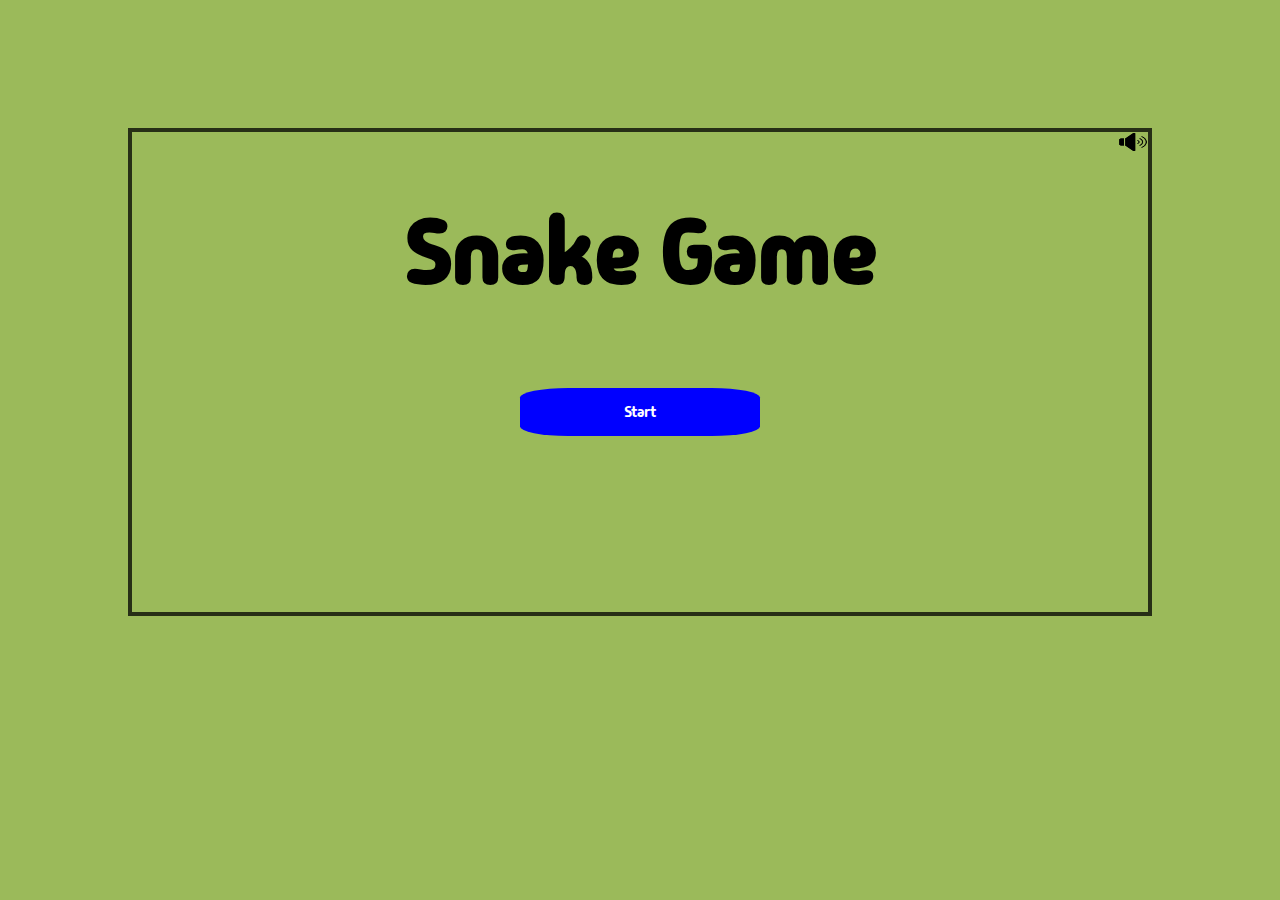
<file: index.html>
<!DOCTYPE html>
<html lang="en">

<head>
  <meta charset="UTF-8" />
  <meta name="viewport" content="width=device-width, initial-scale=1.0" />
  <link rel="stylesheet" href="style.css" />
  <link rel="icon" href="img/thumbnail.png" />
  <link rel="preconnect" href="https://fonts.googleapis.com" />
  <link rel="preconnect" href="https://fonts.gstatic.com" crossorigin />
  <link href="https://fonts.googleapis.com/css2?family=Madimi+One&display=swap" rel="stylesheet" />
  <script src="script.js" defer></script>
  <title>Snake Game</title>
</head>

<body>
  <div class="imgContainer" id="startPage-imgContainer">
    <img id="soundImg" src="img/mute-button.png" onclick="gameAudio.pause()"  alt="" />

    <h1 class="Title">Snake Game</h1>
    <div class="startPage-buttons">
      <a href="gamePage.html">
        <button type="button" class="startPage-btn" id="gamebtn" onclick="resetGame()">
          Start
        </button>
      </a>

    </div>
  </div>
</body>

</html>
</file>
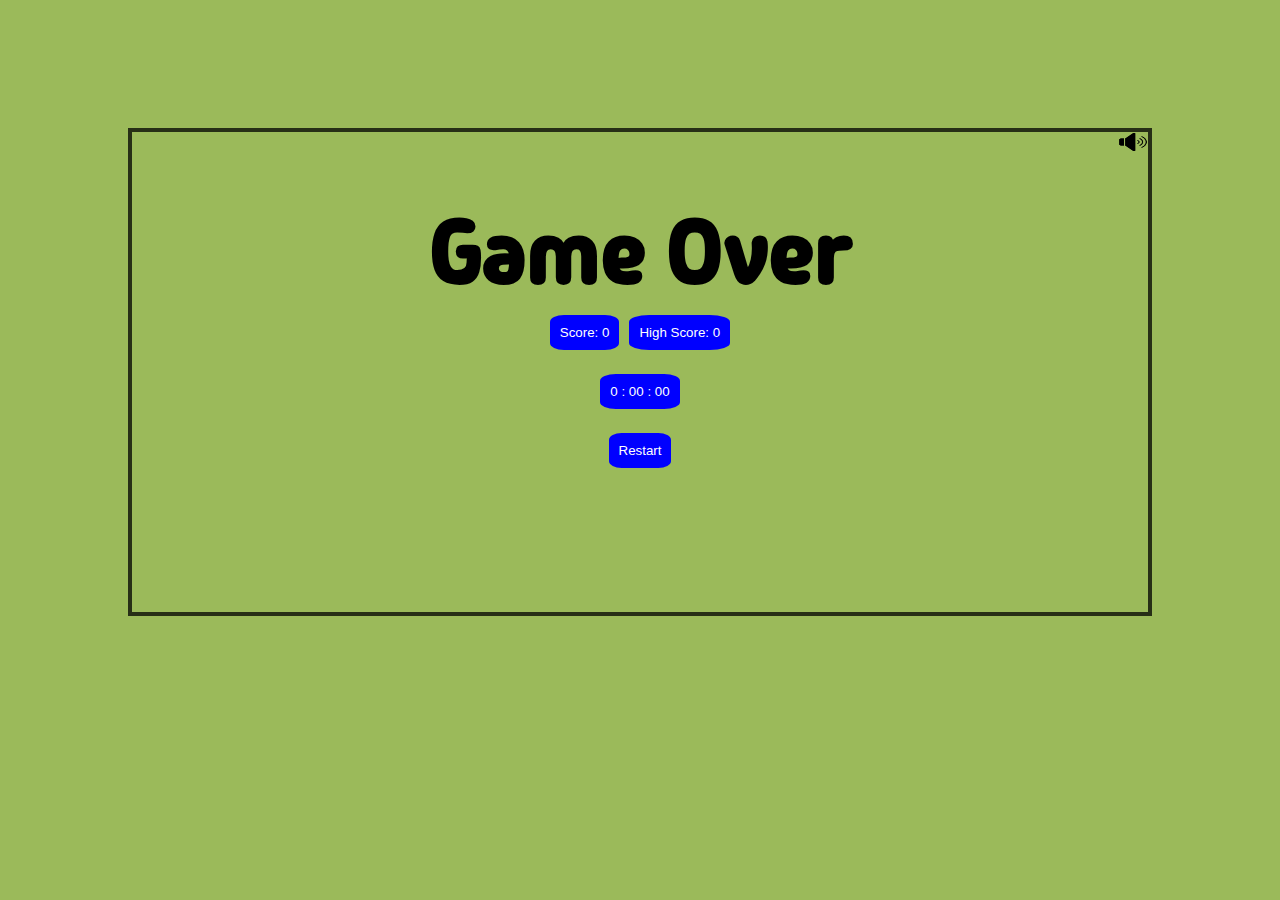
<file: gameOver.html>
<!DOCTYPE html>
<html lang="en">

<head>
  <meta charset="UTF-8" />
  <meta name="viewport" content="width=device-width, initial-scale=1.0" />
  <link rel="stylesheet" href="style.css" />
  <link rel="icon" href="img/thumbnail.png" />
  <link rel="preconnect" href="https://fonts.googleapis.com" />
  <link rel="preconnect" href="https://fonts.gstatic.com" crossorigin />
  <link href="https://fonts.googleapis.com/css2?family=Madimi+One&display=swap" rel="stylesheet" />
  <script src="script.js" defer></script>
  <title>Snake Game</title>
</head>

<body>
  <div class="imgContainer" id="gameOver-imgContainer">
    <img id="soundImg" src="img/mute-button.png" onclick="gameAudio.pause()"  alt="" />

    <h1 class="Title">Game Over</h1>
    <div class="gameOver-buttons">
      <button type="button" class="gameOver-btn" id="scorebtn">
        Score: 0
      </button>
      <button type="button" class="gameOver-btn" id="highScorebtn">
        High Score: 0
      </button>
      <br>
      <button type="button" class="gameOver-btn" id="timer">
        Timer: 0 : 00 : 00
      </button>
      <br />
      <a href="gamePage.html"><button type="button" class="gameOver-btn" id="resetbtn" onclick="resetGame()">
          Restart
        </button>
      </a>

    </div>
  </div>
</body>

</html>
</file>
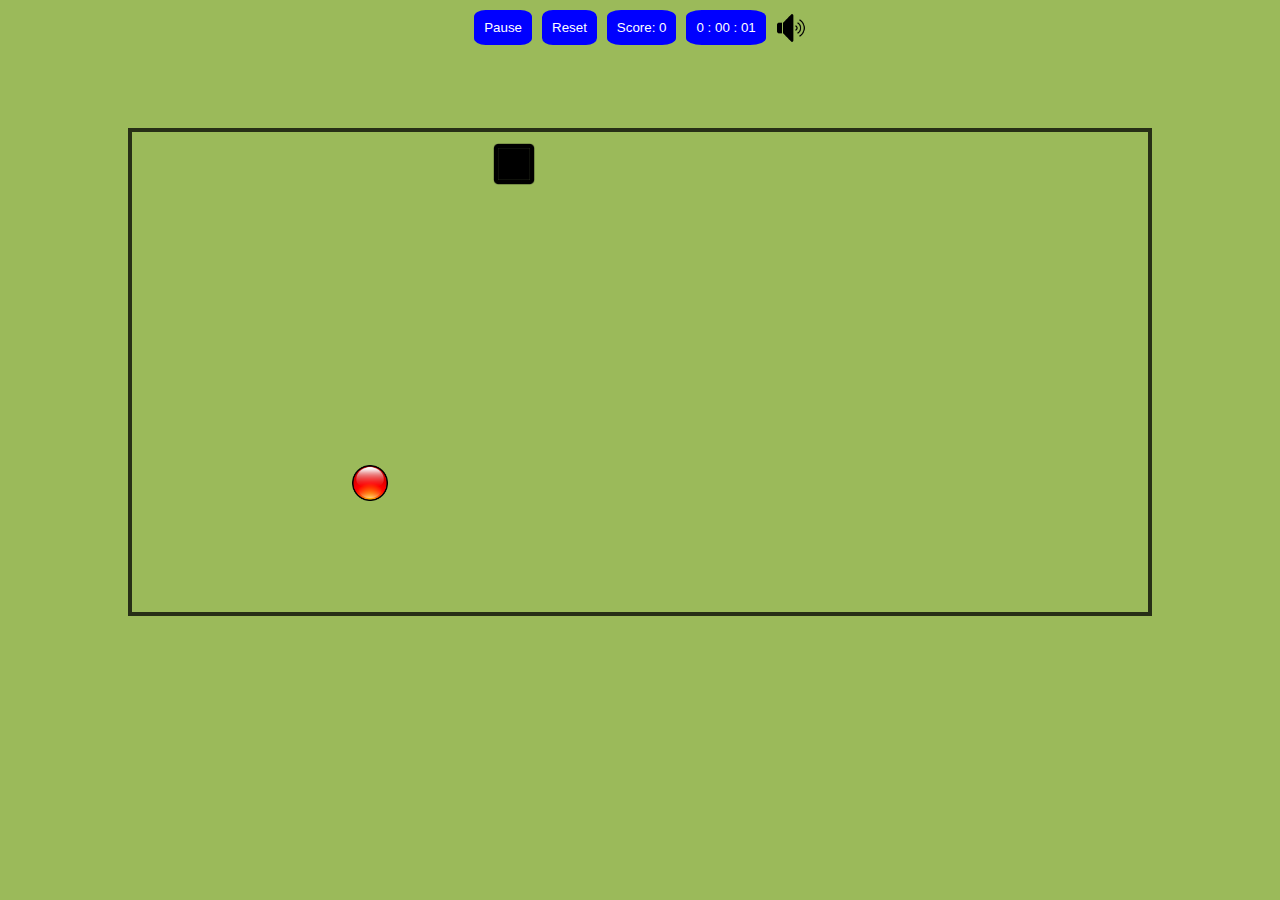
<file: gamePage.html>
<!DOCTYPE html>
<html lang="en">
  <head>
    <meta charset="UTF-8" />
    <meta name="viewport" content="width=device-width, initial-scale=1.0" />
    <link rel="stylesheet" href="style.css" />
    <link rel="icon" href="img/thumbnail.png" />
    <script src="script.js" defer></script>
    <link rel="preconnect" href="https://fonts.googleapis.com" />
    <link rel="preconnect" href="https://fonts.gstatic.com" crossorigin />
    <link
      href="https://fonts.googleapis.com/css2?family=Madimi+One&display=swap"
      rel="stylesheet"
    />
    <title>Snake Game</title>
  </head>
  <body>
    
    <div class="buttons">
      <a href="pausePage.html"><button type="button" id="pausebtn">Pause</button></a>
      <button type="button"  id="resetbtn" onclick="resetGame()">Reset</button>
      <button type="button" id="scorebtn">Score: 0</button>
      <button type="button" id="timer">0 : 00 : 00</button>
        <img id="soundImg" src="img/mute-button.png" onclick="gameAudio.pause()"  alt="" />
    </div>
    <div class="imgContainer" id="imgContainer"></div>
 </body> 
</html>

<!--  onclick="toggleMuteBTN()" -->
</file>
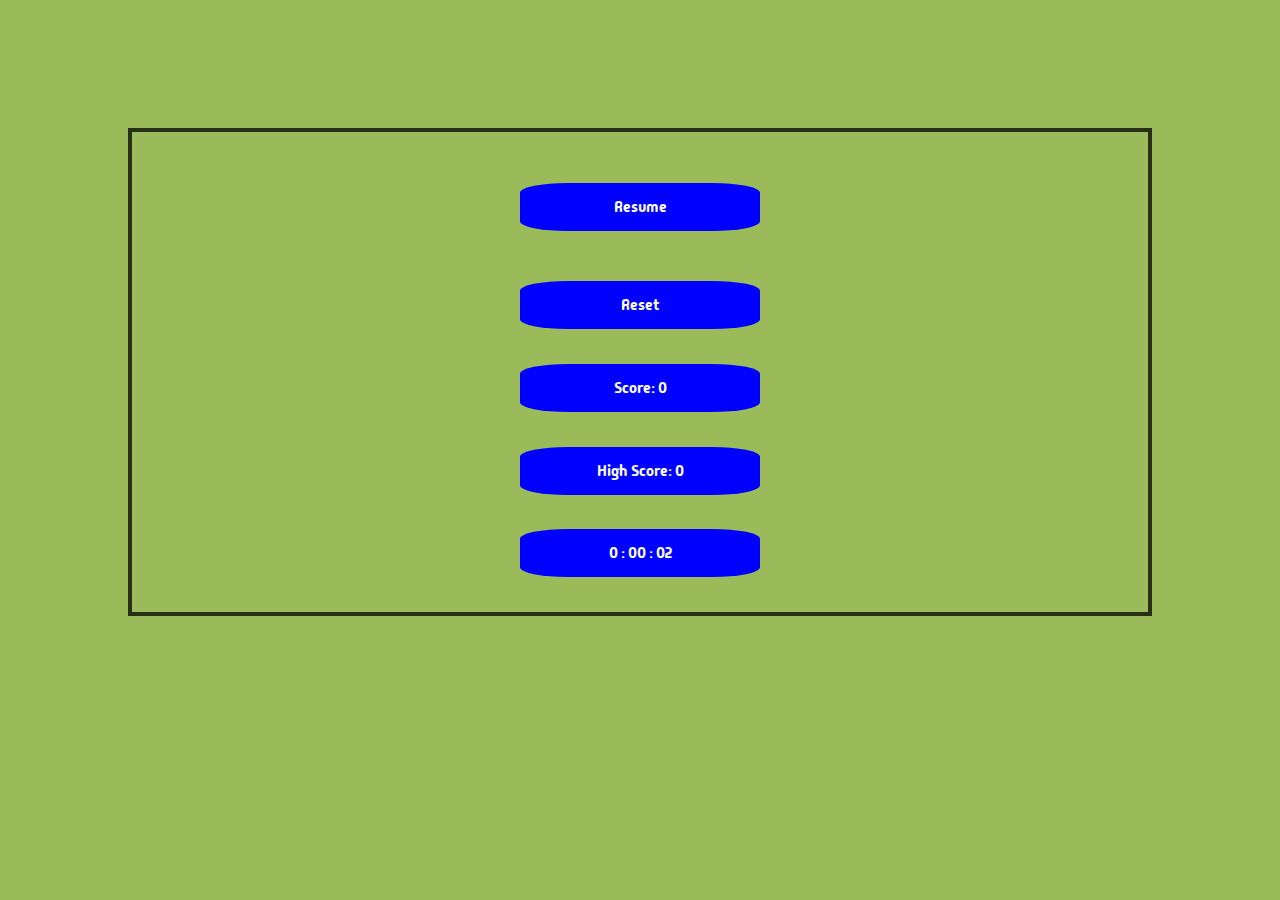
<file: pausePage.html>
<!DOCTYPE html>
<html lang="en">

<head>
  <meta charset="UTF-8" />
  <meta name="viewport" content="width=device-width, initial-scale=1.0" />
  <link rel="stylesheet" href="style.css" />
  <link rel="icon" href="img/thumbnail.png" />
  <link rel="preconnect" href="https://fonts.googleapis.com" />
  <link rel="preconnect" href="https://fonts.gstatic.com" crossorigin />
  <link href="https://fonts.googleapis.com/css2?family=Madimi+One&display=swap" rel="stylesheet" />
  <script src="script.js" defer></script>

  <title>Snake Game</title>
</head>

<body>
  <div class="imgContainer" id="pausePage-imgContainer">
    <div class="pausePage-buttons">
      <a href="gamePage.html">
        <button type="button" class="pausePage-btn" id="pausebtn" onclick="toggleGame()">
          Resume
        </button>
      </a>
      <a href="gamePage.html"><button type="button" class="pausePage-btn" id="resetbtn" onclick="resetGame()">
          Reset
        </button>
      </a>
      <button type="button" class="pausePage-btn" id="scorebtn">
        Score: 0
      </button>
      <button type="button" class="pausePage-btn" id="highScorebtn">
        High Score: 0
      </button>
      <button type="button" class="pausePage-btn" id="timer">
        0 : 00 : 00
      </button>
    </div>
  </div>
</body>

</html>
</file>
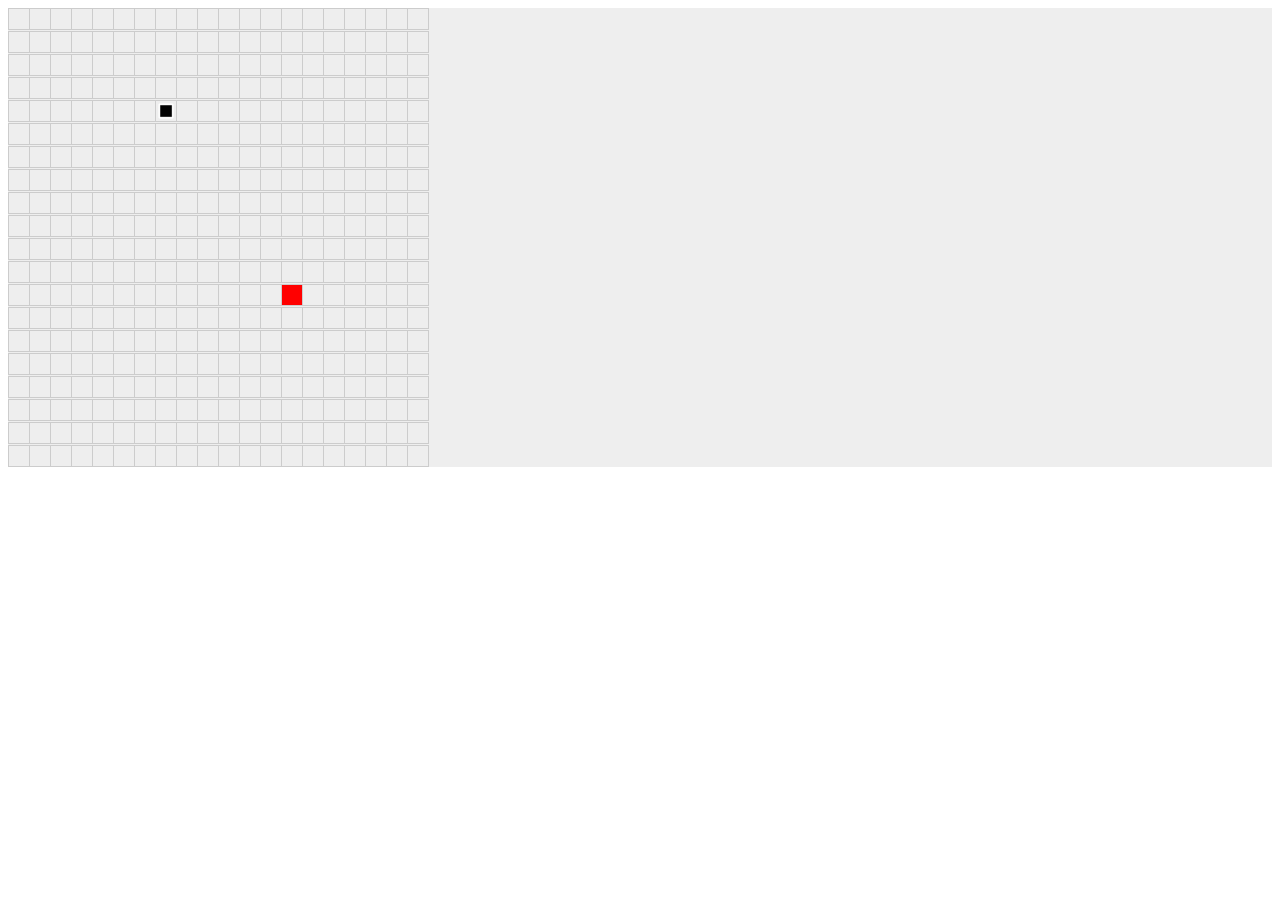
<file: sample.html>
<!DOCTYPE html>
<html lang="en">
<head>
  <meta charset="UTF-8">
  <meta name="viewport" content="width=device-width, initial-scale=1.0">
  <style>
    #game-board {
      display: grid;
      grid-template-columns: repeat(20, 20px);
      gap: 1px;
      background-color: #eee;
    }
    .cell {
      width: 20px;
      height: 20px;
      overflow: hidden;
      border: 1px solid #ccc;
    }
    .snake-segment {
      width: 100%;
      height: 100%;
    }
    #food {
      background-color: red;
    }
  </style>
  <title>Snake Game</title>
</head>
<body>

  <div id="game-board"></div>

  <script>
    const gridSize = 20;
    const snakeSpeed = 200; // in milliseconds

    let snake = [{ x: 5, y: 5 }];
    let direction = "right";
    let food = generateFood();
    let gameLoopInterval;

    function createGameBoard() {
      const gameBoard = document.getElementById("game-board");

      for (let row = 1; row <= gridSize; row++) {
        for (let col = 1; col <= gridSize; col++) {
          const cell = document.createElement("div");
          cell.classList.add("cell");
          cell.id = `cell-${col}-${row}`;
          gameBoard.appendChild(cell);
        }
      }
    }

    function draw() {
      const gameBoard = document.getElementById("game-board");

      // Clear previous state
      gameBoard.querySelectorAll('.cell').forEach(cell => cell.innerHTML = "");

      // Draw food
      document.getElementById(`cell-${food.x}-${food.y}`).style.backgroundColor = "#f00";

      // Draw snake
      snake.forEach(segment => {
        const snakeSegment = document.createElement("div");
        snakeSegment.classList.add("snake-segment");
        snakeSegment.style.backgroundImage = "url('img/whitebox.png')"; // Replace with the path to your snake head image
        snakeSegment.style.backgroundSize = "cover";
        document.getElementById(`cell-${segment.x}-${segment.y}`).appendChild(snakeSegment);
      });
    }

    function generateFood() {
      const x = Math.floor(Math.random() * gridSize) + 1;
      const y = Math.floor(Math.random() * gridSize) + 1;
      return { x, y };
    }

    function move() {
      const head = Object.assign({}, snake[0]);

      switch (direction) {
        case "up":
          head.y -= 1;
          break;
        case "down":
          head.y += 1;
          break;
        case "left":
          head.x -= 1;
          break;
        case "right":
          head.x += 1;
          break;
      }

      snake.unshift(head);

      if (head.x === food.x && head.y === food.y) {
        food = generateFood();
      } else {
        snake.pop();
      }

      if (collision()) {
        gameOver();
      }

      draw();
    }

    function collision() {
      const head = snake[0];
      return (
        head.x < 1 || head.x > gridSize ||
        head.y < 1 || head.y > gridSize ||
        snake.slice(1).some(segment => segment.x === head.x && segment.y === head.y)
      );
    }

    function gameOver() {
      clearInterval(gameLoopInterval);
      alert("Game Over!");
      resetGame();
    }

    function resetGame() {
      snake = [{ x: 5, y: 5 }];
      direction = "right";
      food = generateFood();
      draw();
      startGame();
    }

    function startGame() {
      gameLoopInterval = setInterval(move, snakeSpeed);
    }

    document.addEventListener("keydown", function (event) {
      switch (event.key) {
        case "ArrowUp":
          if (direction !== "down") direction = "up";
          break;
        case "ArrowDown":
          if (direction !== "up") direction = "down";
          break;
        case "ArrowLeft":
          if (direction !== "right") direction = "left";
          break;
        case "ArrowRight":
          if (direction !== "left") direction = "right";
          break;
      }
    });

    // Initialize the game
    createGameBoard();
    draw();
    startGame();
  </script>

</body>
</html>
</file>
<file: style.css>
body {
  background-color: #9bba5a;
  font-family: sans-serif;
  display: flex;
  justify-content: center;
  align-items: center;
  margin: 0 auto;
  overflow: hidden;
  font-family: "Madimi One", sans-serif;
  font-weight: 400;
  font-style: normal;
}

.imgContainer {
  border: solid 4px rgba(0, 0, 0, 0.75);
  width: 80rem;
  height: 30rem;
  display: flex;
  position: relative;
  margin: 10% 10% 10% 10%;
  text-align: center;
}

#startPage-imgContainer,#gameOver-imgContainer {
  justify-content: center;
  align-items: top;
  text-align: center;
  font-size: 5vh;
}

#pausePage-imgContainer {
  justify-content: center;
  align-items: top;
  text-align: center;
  text-align: center;
  font-size: 5vh;
}

.buttons {
  display: flex; /* Use flexbox to arrange items in a row */
  gap: 10px; /* Add a small gap between buttons */
  align-items: center; /* Center items vertically */
  position: absolute;
  top: 10px;
}

.startPage-buttons {
  position: absolute;
  top: 15rem;
}

#startPage-imgContainer #soundImg,
#gameOver-imgContainer #soundImg {
  position: absolute;
  top: 0;
  right: 0;
  background-color: none;
  width: 30px;
  height: 20px;
}


.gameOver-buttons {
  position: absolute;
  top: 10rem;
}

.startPage-btn,
.pausePage-btn {
  width: 15rem;
  height: 3rem;
  font-family: "Madimi One", sans-serif;
  font-weight: 400;
  font-size: 15px;
}

.Title {
  text-align: center;
  word-wrap: break-word;
  justify-content: center;
  align-items: center;
}

.pausePage-buttons {
  display: flex;
  flex-direction: column;
  justify-content: space-evenly;
  margin-left: 10%;
  margin-right: 10%;
}

button {
  color: white;
  background-color: rgb(0, 0, 255);
  border: none;
  padding: 10px;
  border-radius: 20%;
}

button:hover {
  background-color: rgb(0, 153, 255);
}

button:active {
  font-weight: bold;
}

#soundImg{
  background-color: none;
  width: 30px;
  height: auto;
}

@media screen and (max-width: 400px) {
  .imgContainer {
    border: solid 2px black;
    width: 80rem;
    height: 30rem;
    display: flex;
    position: relative;
    margin: 20% 10% 10% 10%;
  }
 .gameOver-buttons button{
    margin-top: 8vh;

  }
 .gameOver-buttons .buttons {
    position: relative;
    /* top: 10px; */
    display: flex;
    flex-direction: column;
    height: 10px;
  }
}
@media screen and (max-width: 200px) {
  .imgContainer {
    border: solid 2px black;
    width: 80rem;
    height: 30rem;
    display: flex;
    position: relative;
    margin: 120% 10% 10% 10%;
  }
  .buttons {
    position: absolute;
    top: 10px;
    display: flex;
    flex-direction: column;
    height: 10px;
  }
}
@media screen and (max-width: 130px) {
  .imgContainer {
    border: solid 2px black;
    width: 80rem;
    height: 30rem;
    display: flex;
    position: relative;
    margin: 300% 10% 10% 10%;
  }
  .buttons {
    position: absolute;
    top: 10px;
    display: flex;
    flex-direction: column;
  }
}
</file>
